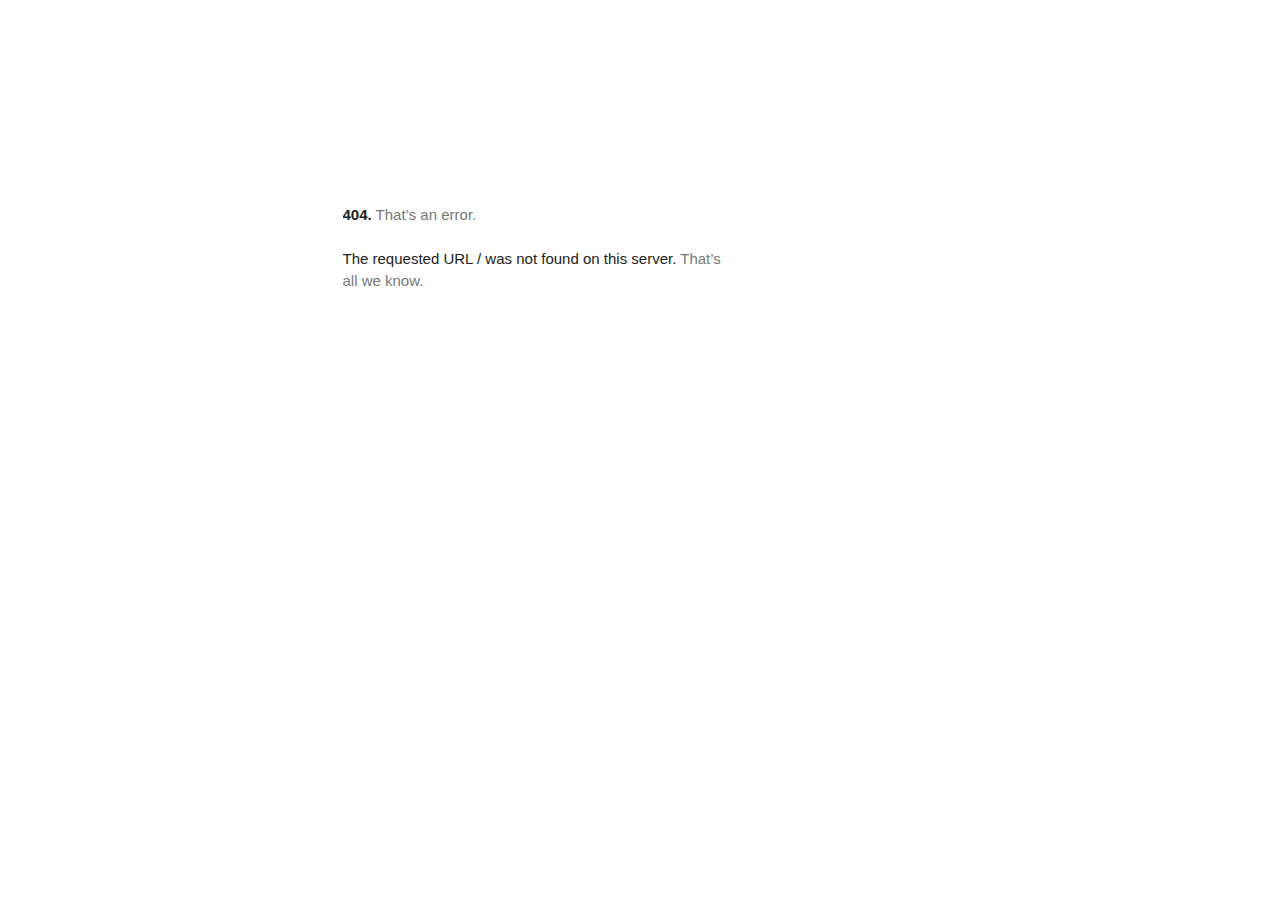
<file: fonts.gstatic.com/index.html>
<!DOCTYPE html>
<html lang=en>
  <meta charset=utf-8>
  <meta name=viewport content="initial-scale=1, minimum-scale=1, width=device-width">
  <title>Error 404 (Not Found)!!1</title>
  <style>
    *{margin:0;padding:0}html,code{font:15px/22px arial,sans-serif}html{background:#fff;color:#222;padding:15px}body{margin:7% auto 0;max-width:390px;min-height:180px;padding:30px 0 15px}* > body{background:url(//www.google.com/images/errors/robot.png) 100% 5px no-repeat;padding-right:205px}p{margin:11px 0 22px;overflow:hidden}ins{color:#777;text-decoration:none}a img{border:0}@media screen and (max-width:772px){body{background:none;margin-top:0;max-width:none;padding-right:0}}#logo{background:url(//www.google.com/images/branding/googlelogo/1x/googlelogo_color_150x54dp.png) no-repeat;margin-left:-5px}@media only screen and (min-resolution:192dpi){#logo{background:url(//www.google.com/images/branding/googlelogo/2x/googlelogo_color_150x54dp.png) no-repeat 0% 0%/100% 100%;-moz-border-image:url(//www.google.com/images/branding/googlelogo/2x/googlelogo_color_150x54dp.png) 0}}@media only screen and (-webkit-min-device-pixel-ratio:2){#logo{background:url(//www.google.com/images/branding/googlelogo/2x/googlelogo_color_150x54dp.png) no-repeat;-webkit-background-size:100% 100%}}#logo{display:inline-block;height:54px;width:150px}
  </style>
  <a href=//www.google.com/><span id=logo aria-label=Google></span></a>
  <p><b>404.</b> <ins>That’s an error.</ins>
  <p>The requested URL <code>/</code> was not found on this server.  <ins>That’s all we know.</ins>
</file>
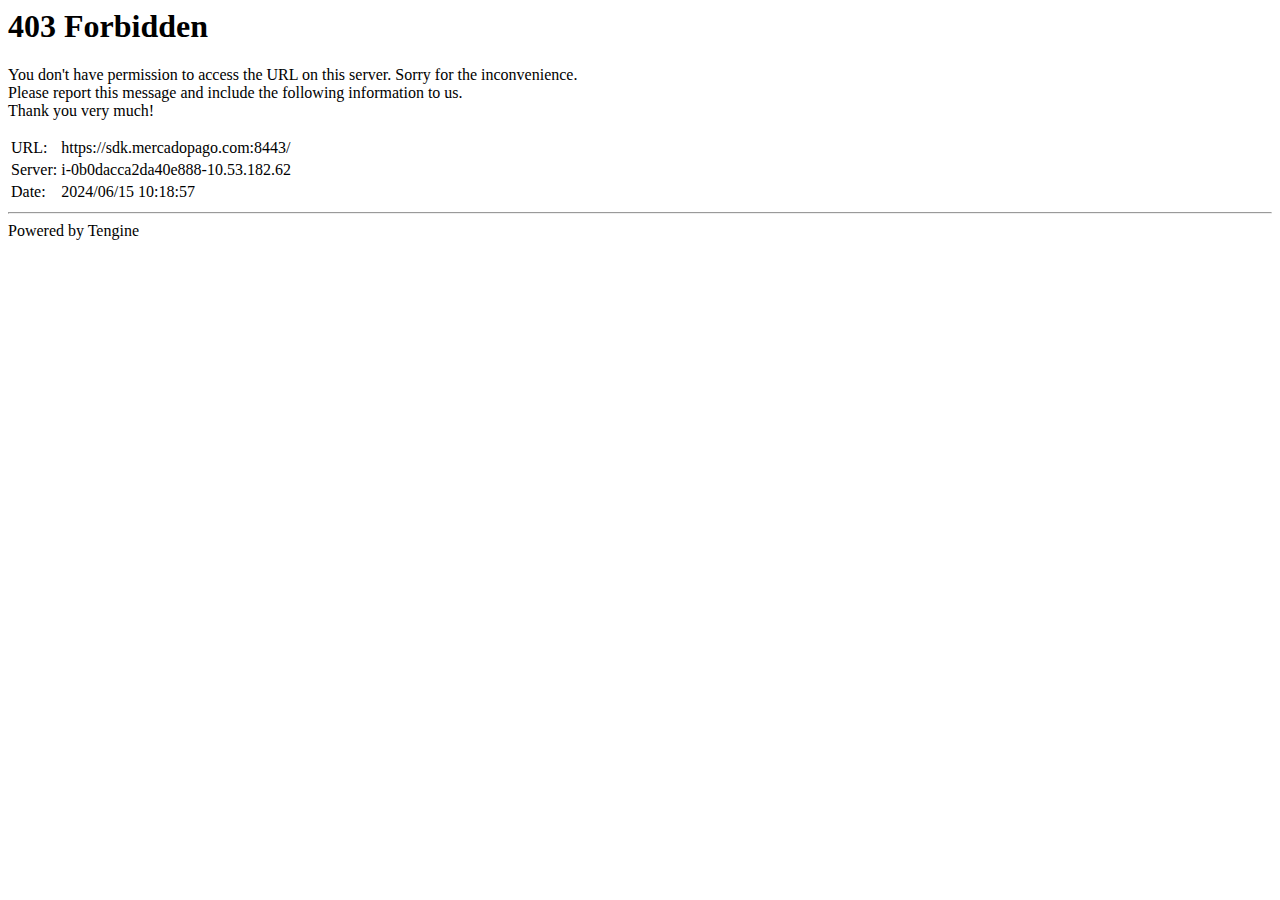
<file: sdk.mercadopago.com/index.html>
<!DOCTYPE HTML PUBLIC "-//IETF//DTD HTML 2.0//EN">
<html>
<head><title>403 Forbidden</title></head>
<body bgcolor="white">
<h1>403 Forbidden</h1>
<p>You don't have permission to access the URL on this server. Sorry for the inconvenience.<br/>
Please report this message and include the following information to us.<br/>
Thank you very much!</p>
<table>
<tr>
<td>URL:</td>
<td>https://sdk.mercadopago.com:8443/</td>
</tr>
<tr>
<td>Server:</td>
<td>i-0b0dacca2da40e888-10.53.182.62</td>
</tr>
<tr>
<td>Date:</td>
<td>2024/06/15 10:18:57</td>
</tr>
</table>
<hr/>Powered by Tengine</body>
</html>
</file>
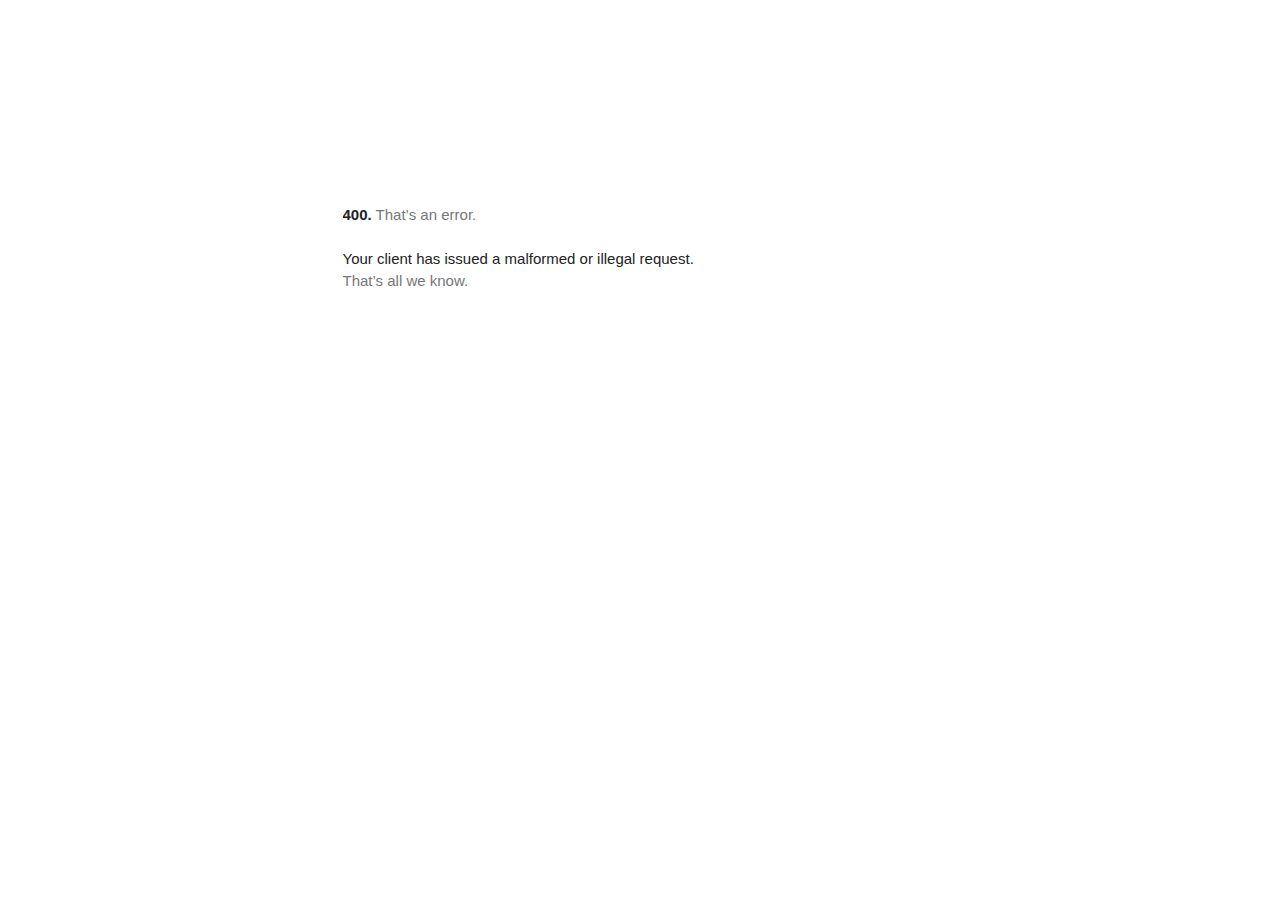
<file: www.googletagmanager.com/index.html>
<!DOCTYPE html>
<html lang=en>
  <meta charset=utf-8>
  <meta name=viewport content="initial-scale=1, minimum-scale=1, width=device-width">
  <title>Error 400 (Bad Request)!!1</title>
  <style>
    *{margin:0;padding:0}html,code{font:15px/22px arial,sans-serif}html{background:#fff;color:#222;padding:15px}body{margin:7% auto 0;max-width:390px;min-height:180px;padding:30px 0 15px}* > body{background:url(//www.google.com/images/errors/robot.png) 100% 5px no-repeat;padding-right:205px}p{margin:11px 0 22px;overflow:hidden}ins{color:#777;text-decoration:none}a img{border:0}@media screen and (max-width:772px){body{background:none;margin-top:0;max-width:none;padding-right:0}}#logo{background:url(//www.google.com/images/branding/googlelogo/1x/googlelogo_color_150x54dp.png) no-repeat;margin-left:-5px}@media only screen and (min-resolution:192dpi){#logo{background:url(//www.google.com/images/branding/googlelogo/2x/googlelogo_color_150x54dp.png) no-repeat 0% 0%/100% 100%;-moz-border-image:url(//www.google.com/images/branding/googlelogo/2x/googlelogo_color_150x54dp.png) 0}}@media only screen and (-webkit-min-device-pixel-ratio:2){#logo{background:url(//www.google.com/images/branding/googlelogo/2x/googlelogo_color_150x54dp.png) no-repeat;-webkit-background-size:100% 100%}}#logo{display:inline-block;height:54px;width:150px}
  </style>
  <a href=//www.google.com/><span id=logo aria-label=Google></span></a>
  <p><b>400.</b> <ins>That’s an error.</ins>
  <p>Your client has issued a malformed or illegal request.  <ins>That’s all we know.</ins>
</file>
